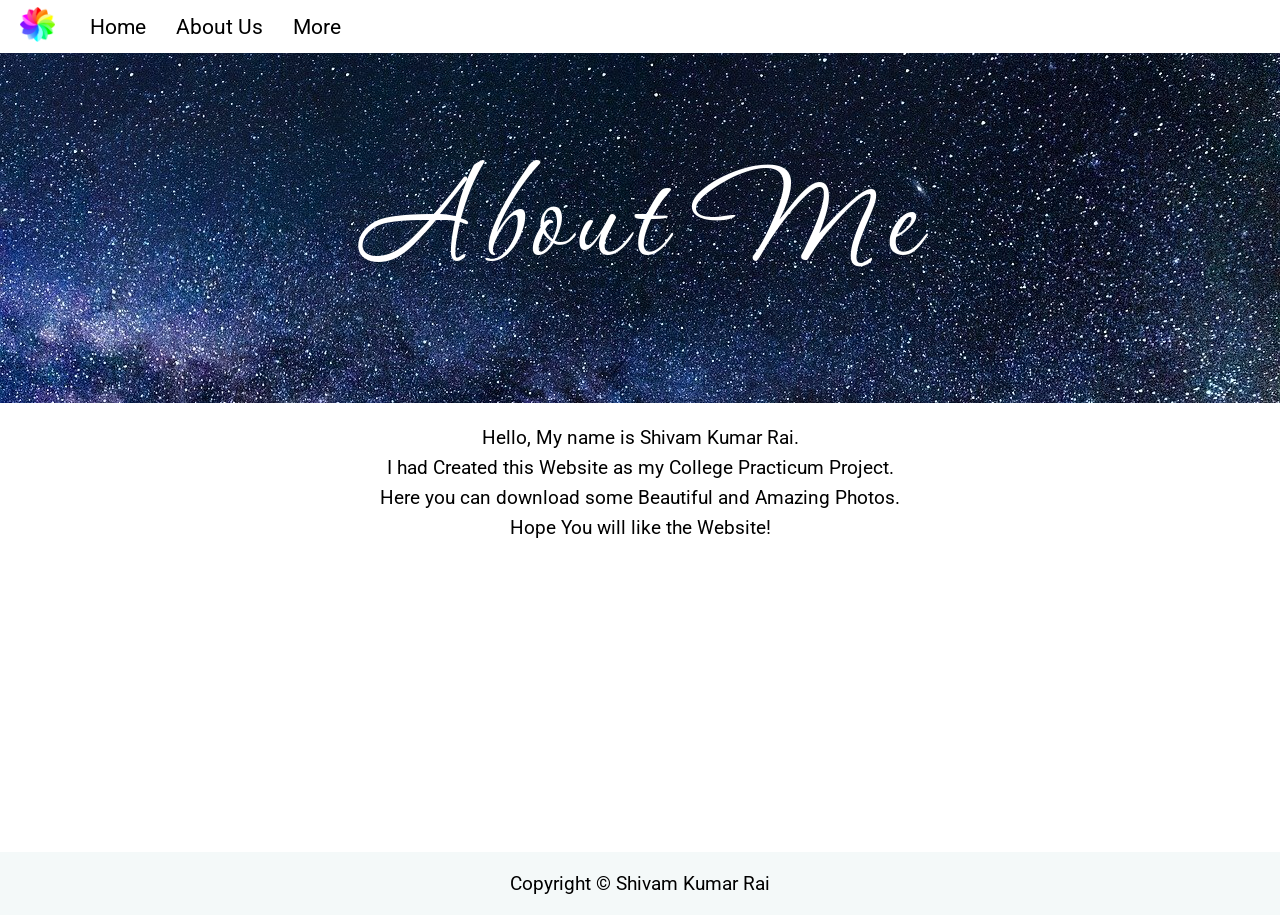
<file: about.html>
<!DOCTYPE html>
<html lang="en">
<head>
    <meta charset="UTF-8">
    <meta http-equiv="X-UA-Compatible" content="IE=edge">
    <meta name="viewport" content="width=device-width, initial-scale=1.0">
    <link rel="stylesheet" href="stylesheet.css">
    <link rel="preconnect" href="https://fonts.googleapis.com">
    <link rel="preconnect" href="https://fonts.gstatic.com" crossorigin>
    <link href="https://fonts.googleapis.com/css2?family=Corinthia:wght@400;700&family=Poppins:ital,wght@0,100;0,200;0,300;0,400;0,500;0,600;0,700;0,800;1,100;1,200;1,300;1,400;1,500;1,600;1,700;1,800&family=Roboto:ital,wght@0,100;0,300;0,400;0,500;0,700;0,900;1,100;1,300;1,400;1,500;1,700;1,900&display=swap" rel="stylesheet">
    <link rel="stylesheet" href="https://cdnjs.cloudflare.com/ajax/libs/font-awesome/6.0.0-beta3/css/all.min.css" integrity="sha512-Fo3rlrZj/k7ujTnHg4CGR2D7kSs0v4LLanw2qksYuRlEzO+tcaEPQogQ0KaoGN26/zrn20ImR1DfuLWnOo7aBA==" crossorigin="anonymous" referrerpolicy="no-referrer" />
    <title>Pick Photo-AboutUs</title>
</head>
<body>

    <nav class="navBar">
        <div class="logo">
            <img src="logo.png" alt="">
        </div>

        <div class="navItem">
            <ul class="list">
               <li><a href="index.html">Home</a></li>
               <li><a href="about.html">About Us</a></li>
               <li><a href="">More</a></li>
            </ul>
        </div>
    </nav>

    <div class="bg">
       <p>About Me</p>
    </div>
    
    <div class="about">
        <p>Hello, My name is Shivam Kumar Rai. <br>
            I had Created this Website as my College Practicum Project. <br>
            Here you can download some Beautiful and Amazing Photos. <br>
            Hope You will like the Website!</p>
    </div>
    <footer>
       <p>Copyright &copy;  Shivam Kumar Rai</p> 
    </footer>


</body>
</html>



<!-- <div class="imglink">
    <div class="icon"><i class="fa-solid fa-share"></i></div>
    <div class="icon"><i class="fa-solid fa-heart"></i></div>
    <div class="icon"><i class="fa-solid fa-download"></i></div>
    <div class="icon"><i class="fa-solid fa-tag"></i></i></div>
 </div> -->
</file>
<file: stylesheet.css>
*{
    margin: 0px;
    padding: 0px;
    /* font-family: 'Corinthia', cursive;
    font-family: 'Poppins', sans-serif;
    font-family: 'Roboto', sans-serif */
}

html{
    scroll-behavior: smooth;
}

.logo img{
    height: 35px;
    padding: 7px 20px ;
}

.navBar{
    background-color: F4F9F9;
    display: flex;
    align-items: center;
    
}

.list{
    display: flex;
}

.list li{
    padding: 10px 15px;
    list-style: none;
    font-family: 'Roboto', sans-serif;
    
    
} 
 
.list li a{
    font-size: 1.3rem;
    color: black;
    text-decoration: none;
    transition: border-bottom 0.4s ease;
}

.list li a:hover{
    color: #A4EBF3;
    border-bottom: 4px solid #A4EBF3;
}

.bg{
    background: url("bg.jpg");
    height: 350px;
    width: 100%;
    display: flex;
    justify-content: center;
    align-items: center;
}

.bg p{
    color: white;
    font-family: 'Corinthia', cursive;
    letter-spacing: 7px;
    font-size: 10rem;
    z-index: 2;
    transition: color 0.3s ease;
    transition: font-size 0.3s ease; 
}

.bg p:hover{
    color: #A4EBF3;
    font-size: 11rem;
    
}




.gallery{
    margin: 1.5rem ;
    display: grid;
    grid-template-columns: repeat(auto-fit,minmax(360px,1fr));
    grid-gap: 0.7rem ;
}

.gallery-item{
    border-radius: 12px;
    background-color: #CCF2F4;
    height: auto;
    display: flex;
    flex-direction: column;
    justify-content: center;
    /* align-items: center; */
}

.gallery-item img{

    border-radius: 12px 12px 0px 0px;
    width: 100%;
    height: 100%;
    object-fit : cover;
}

.imglink{
    display: flex;
    justify-content: center;
}

.icon{
    
    font-size: 1.4rem;
    padding: 12px 30px;
}
.icon a{
    color: black;
}

.icon a :hover{
    color: #0c7681;
}

footer{
    padding: 20px; 
    font-size: 1.2rem;
    background-color: #F4F9F9;
    display: flex;
    align-items: center;
    justify-content: center;
    font-family: 'Roboto', sans-serif;
}


.about{
    padding: 20px 0px 0px 0px;
    line-height: 30px;
    display: flex;
    justify-content:center;
    min-height: calc(100vh - 41px - 350px - 80px);
}

.about p{
    font-size: 1.2rem;
    color: black;
    font-family: 'Roboto', sans-serif;
    text-align: center;
} 




@media only screen and (max-width:390px){
    .gallery{
        grid-template-columns: repeat(auto-fit,minmax(270px,1fr));
    }

    .bg p{
        
        font-size: 2.8rem;
        
    }
    
    .bg p:hover{
        color: #A4EBF3;
        font-size: 3rem;
        
    }

}

@media only screen and (max-width:310px){
    .gallery{
        grid-template-columns: repeat(auto-fit,minmax(255px,1fr));
    }

}

@media only screen and (max-width:800px){

    .bg p{
        
        font-size: 3.8rem;
        
    }
    
    .bg p:hover{
        color: #A4EBF3;
        font-size: 4rem;
        
    }
}
</file>
